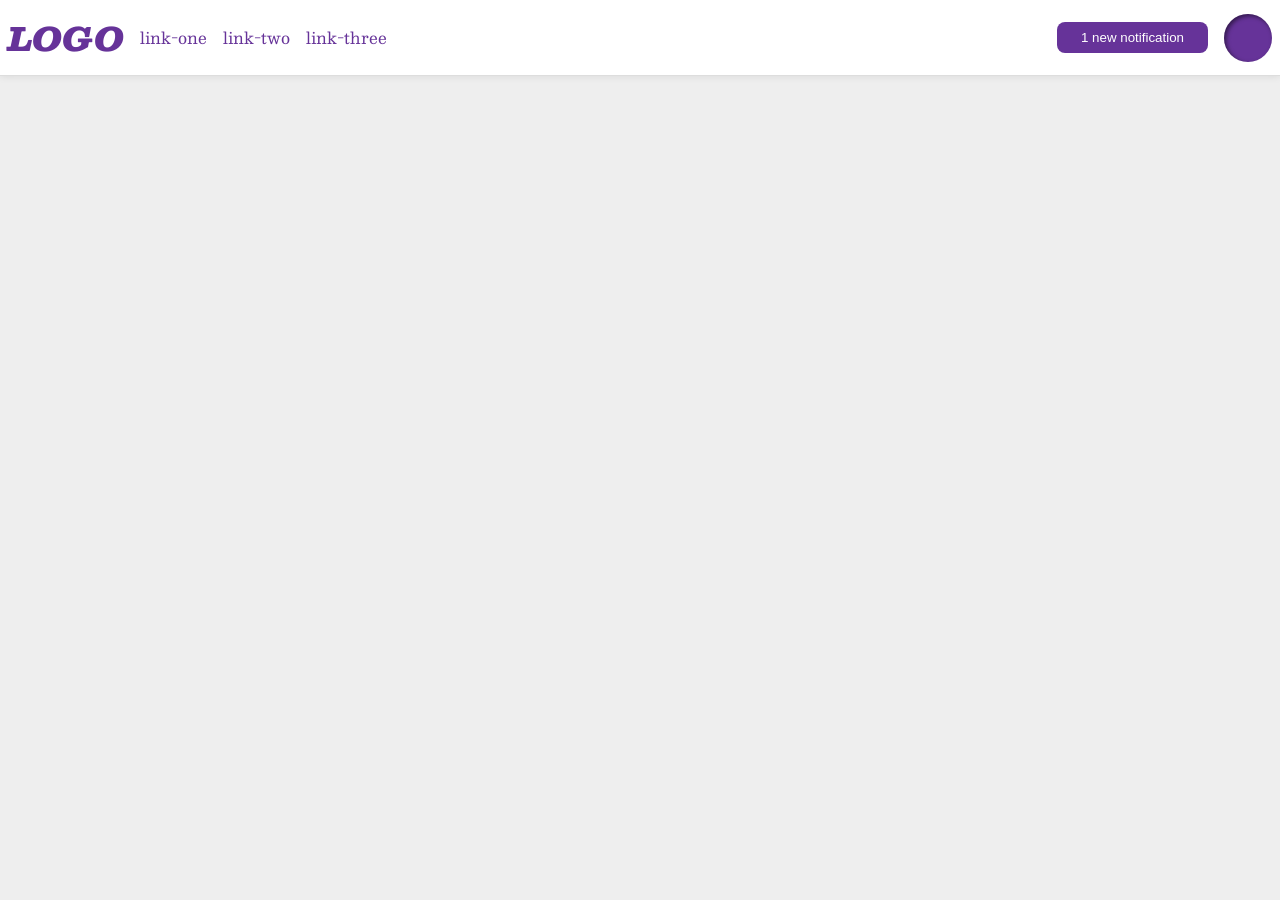
<file: flex/03-flex-header-2/index.html>
<!DOCTYPE html>
<html lang="en">
  <head>
    <meta charset="UTF-8">
    <meta http-equiv="X-UA-Compatible" content="IE=edge">
    <meta name="viewport" content="width=device-width, initial-scale=1.0">
    <title>Flex Header 2</title>
    <link rel="stylesheet" href="style.css">
  </head>
  <body>
    <div class="header">
      <div class="left-links">
        <div class="logo">
          LOGO
        </div>
        <ul class="links">
          <li><a href="https://google.com">link-one</a></li>
          <li><a href="https://google.com">link-two</a></li>
          <li><a href="https://google.com">link-three</a></li>
        </ul>
      </div>
      <div class="right-links">
        <button class="notifications">
          1 new notification
        </button>
        <div class="profile-image"></div>
      </div>
    </div>
  </body>
</html>
</file>
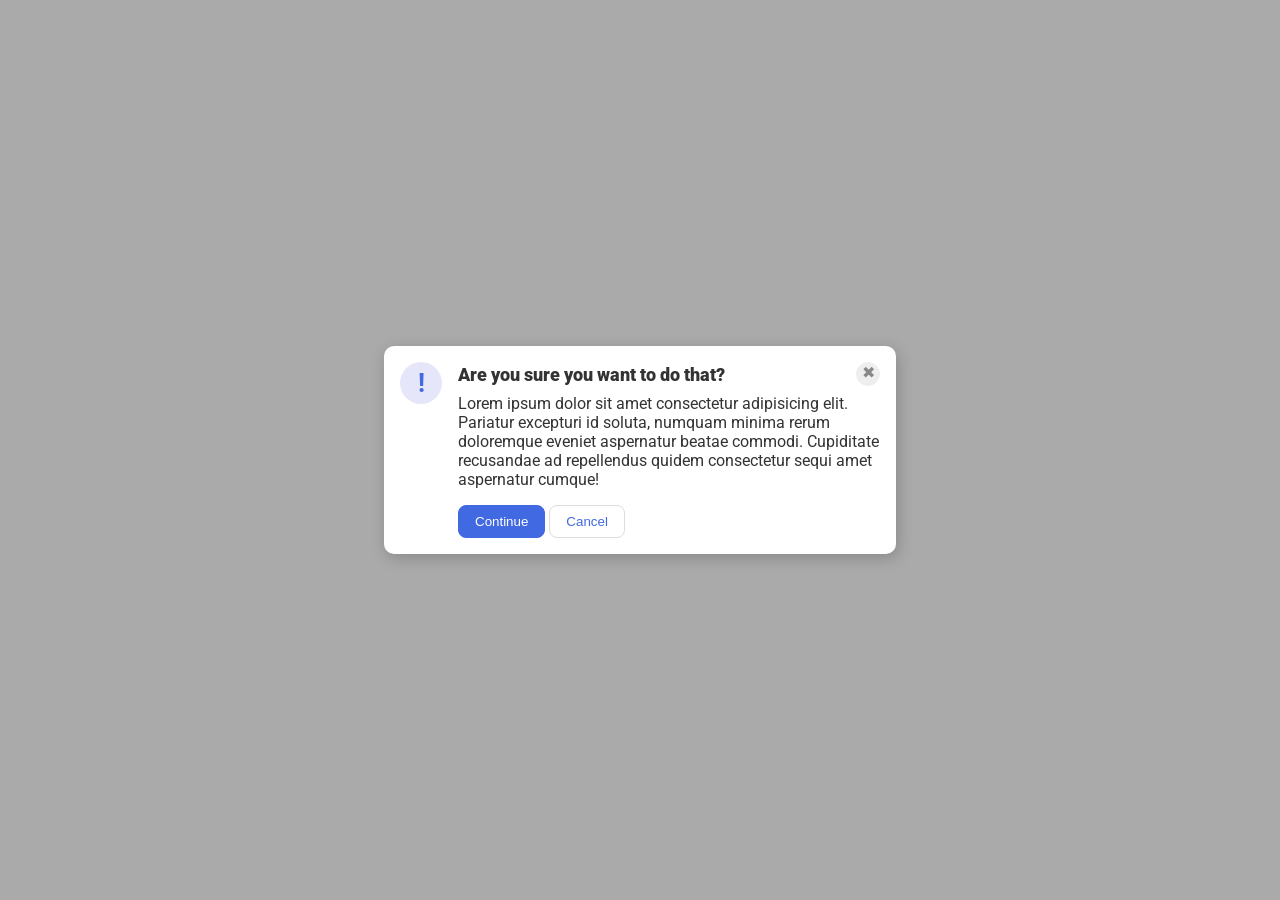
<file: flex/05-flex-modal/index.html>
<!DOCTYPE html>
<html lang="en">
  <head>
    <meta charset="UTF-8">
    <meta http-equiv="X-UA-Compatible" content="IE=edge">
    <meta name="viewport" content="width=device-width, initial-scale=1.0">
    <link rel="stylesheet" href="style.css">
    <title>Modal</title>
  </head>
  <body>
      <div class="modal">
        <div class="icon">!</div>
        <div class="container">
          <div class="header">Are you sure you want to do that?
          <button class="close-button">✖</button>
          </div>
          <div class="text">Lorem ipsum dolor sit amet consectetur adipisicing elit. Pariatur excepturi id soluta, numquam minima rerum doloremque eveniet aspernatur beatae commodi. Cupiditate recusandae ad repellendus quidem consectetur sequi amet aspernatur cumque!</div>
          <button class="continue">Continue</button>
          <button class="cancel">Cancel</button>
        </div> 
      </div>
  </body>
</html>
</file>
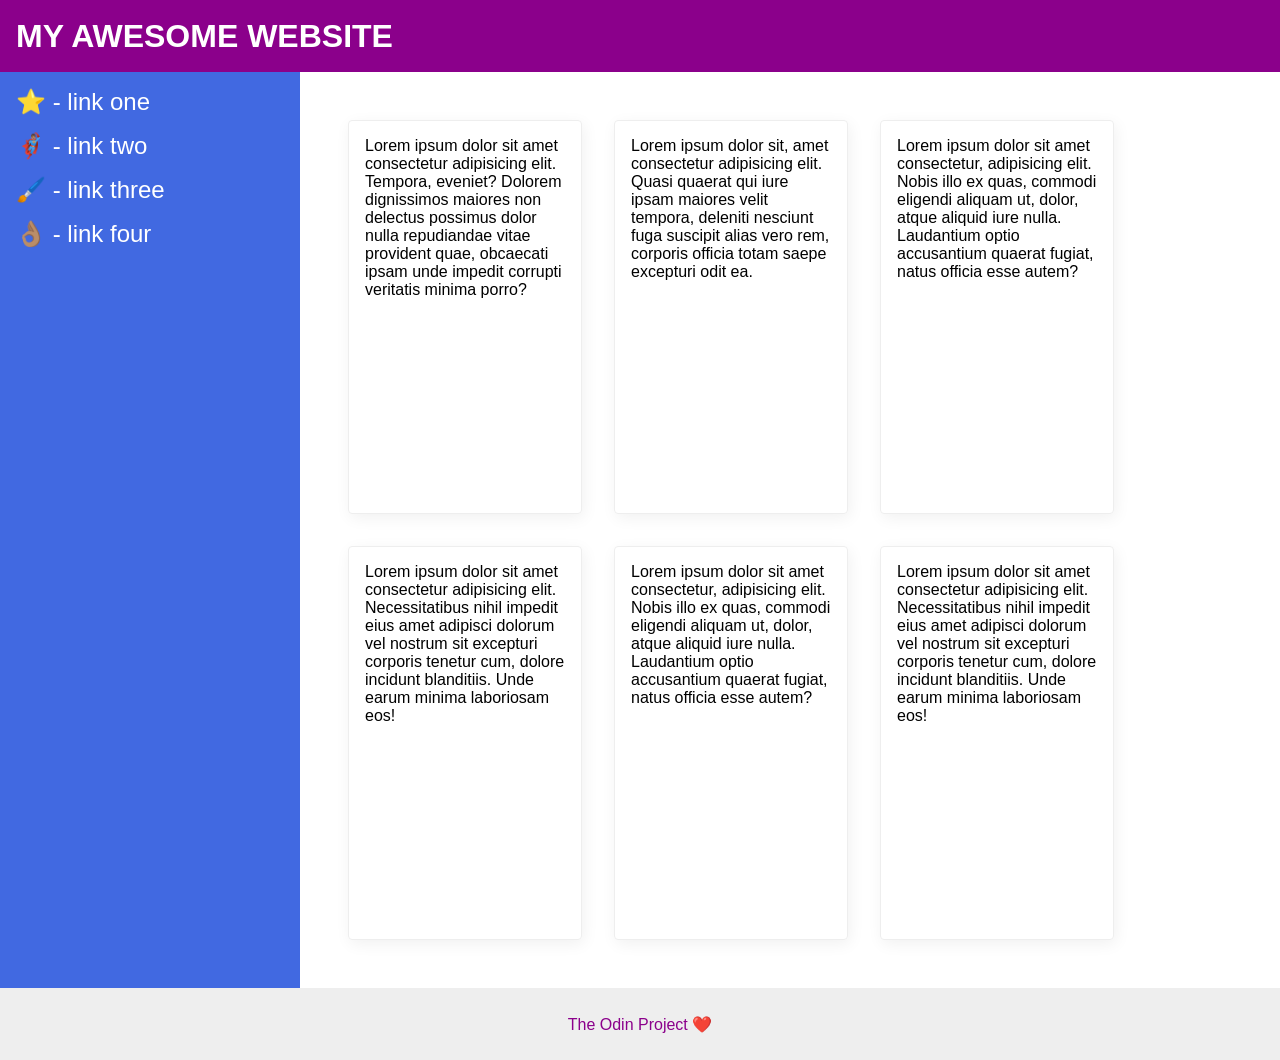
<file: flex/07-flex-layout-2/index.html>
<!DOCTYPE html>
<html lang="en">
  <head>
    <meta charset="UTF-8">
    <meta http-equiv="X-UA-Compatible" content="IE=edge">
    <meta name="viewport" content="width=device-width, initial-scale=1.0">
    <title>The Holy Grail</title>
    <link rel="stylesheet" href="style.css">
  </head>
  <body>
    <div class="header">
      MY AWESOME WEBSITE
    </div>
    <div class="content">
      <div class="sidebar">
        <ul>
          <li><a href="#">⭐ - link one</a></li>
          <li><a href="#">🦸🏽‍♂️ - link two</a></li>
          <li><a href="#">🖌️ - link three</a></li>
          <li><a href="#">👌🏽 - link four</a></li>
        </ul>
      </div>
      <div class="container">
        <div class="card">Lorem ipsum dolor sit amet consectetur adipisicing elit. Tempora, eveniet? Dolorem dignissimos maiores non delectus possimus dolor nulla repudiandae vitae provident quae, obcaecati ipsam unde impedit corrupti veritatis minima porro?</div>
        <div class="card">Lorem ipsum dolor sit, amet consectetur adipisicing elit. Quasi quaerat qui iure ipsam maiores velit tempora, deleniti nesciunt fuga suscipit alias vero rem, corporis officia totam saepe excepturi odit ea.</div>
        <div class="card">Lorem ipsum dolor sit amet consectetur, adipisicing elit. Nobis illo ex quas, commodi eligendi aliquam ut, dolor, atque aliquid iure nulla. Laudantium optio accusantium quaerat fugiat, natus officia esse autem?</div>
        <div class="card">Lorem ipsum dolor sit amet consectetur adipisicing elit. Necessitatibus nihil impedit eius amet adipisci dolorum vel nostrum sit excepturi corporis tenetur cum, dolore incidunt blanditiis. Unde earum minima laboriosam eos!</div>
        <div class="card">Lorem ipsum dolor sit amet consectetur, adipisicing elit. Nobis illo ex quas, commodi eligendi aliquam ut, dolor, atque aliquid iure nulla. Laudantium optio accusantium quaerat fugiat, natus officia esse autem?</div>
        <div class="card">Lorem ipsum dolor sit amet consectetur adipisicing elit. Necessitatibus nihil impedit eius amet adipisci dolorum vel nostrum sit excepturi corporis tenetur cum, dolore incidunt blanditiis. Unde earum minima laboriosam eos!</div>
      </div>
    </div>

    <div class="footer">
      The Odin Project ❤️
    </div>
  </body>
</html>
</file>
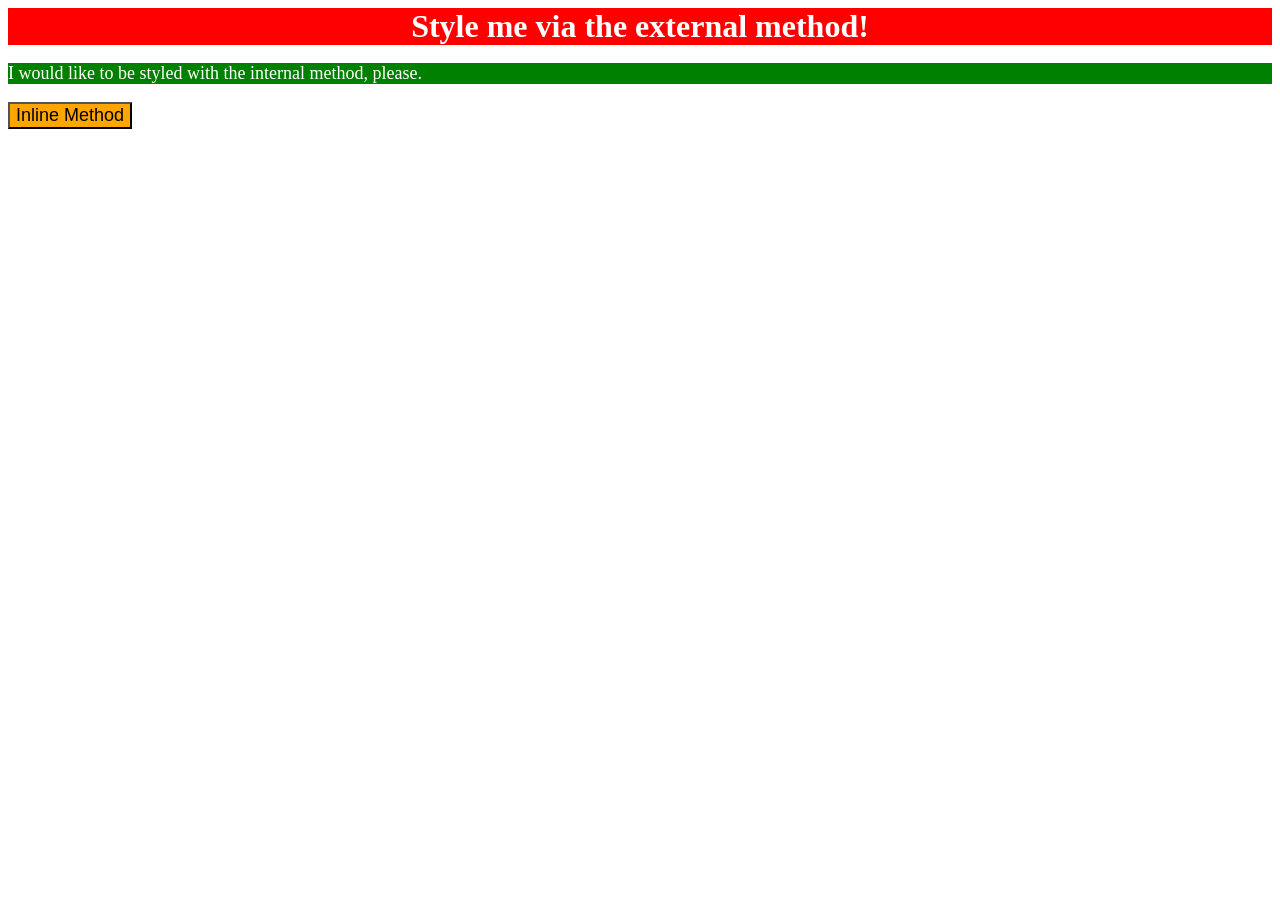
<file: foundations/01-css-methods/index.html>
<!DOCTYPE html>
<html lang="en">
  <head>
    <meta charset="UTF-8">
    <meta http-equiv="X-UA-Compatible" content="IE=edge">
    <meta name="viewport" content="width=device-width, initial-scale=1.0">
    <title>Methods for Adding CSS</title>
    <link rel="stylesheet" href="styles.css">

    <style>
      p {
        color: white;
        background-color: green;
        font-size: 18px;
      }
    </style>
  </head>
  <body>
    <div>Style me via the external method!</div>
    <p>I would like to be styled with the internal method, please.</p>
    <button style="background-color: orange; font-size: 18px;">Inline Method</button>
  </body>
</html>
</file>
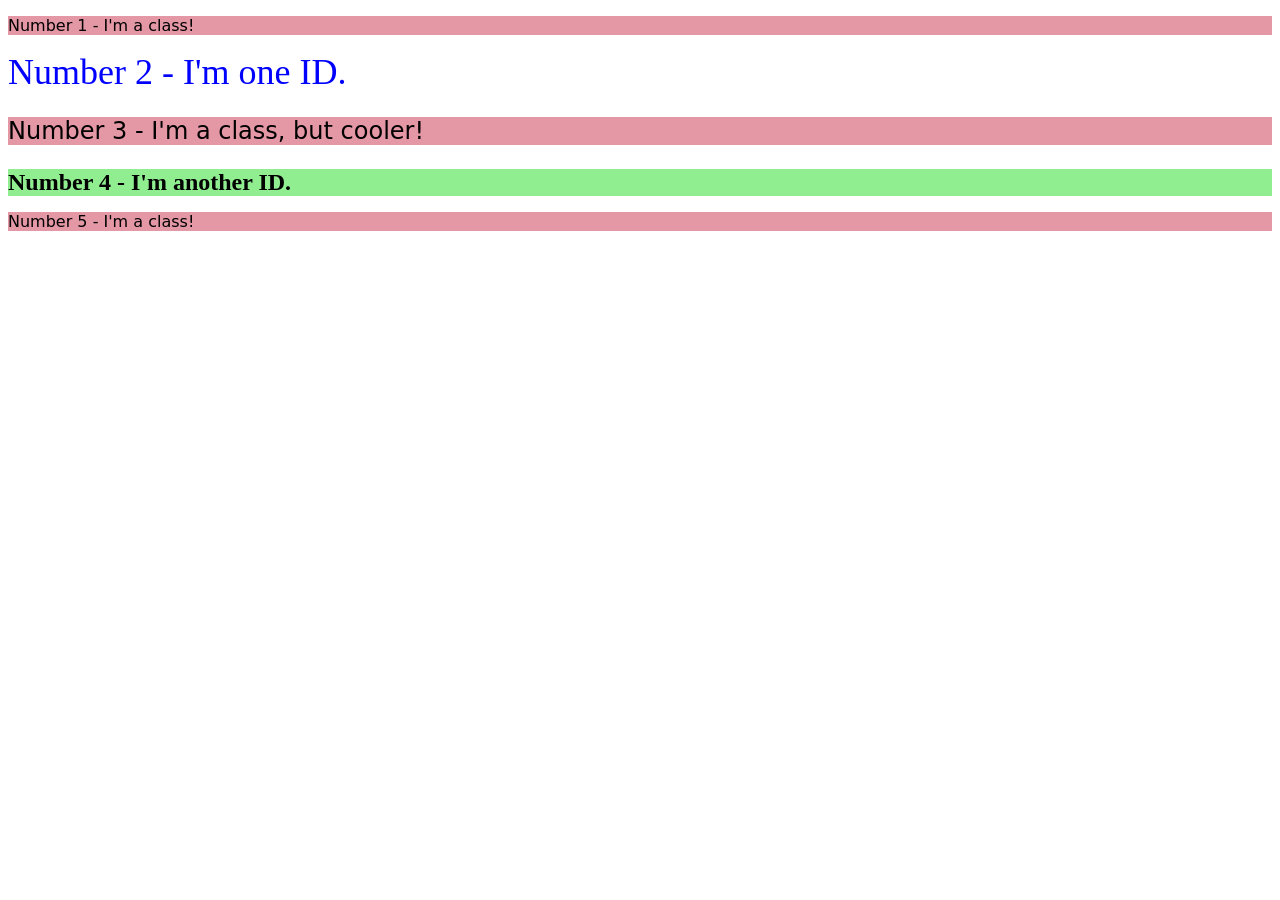
<file: foundations/02-class-id-selectors/index.html>
<!DOCTYPE html>
<html lang="en">
  <head>
    <meta charset="UTF-8">
    <meta http-equiv="X-UA-Compatible" content="IE=edge">
    <meta name="viewport" content="width=device-width, initial-scale=1.0">
    <title>Class and ID Selectors</title>
    <link rel="stylesheet" href="style.css">
  </head>
  <body>
    <p class="odd">Number 1 - I'm a class!</p>
    <div id="second">Number 2 - I'm one ID.</div>
    <p class="odd same-font-size">Number 3 - I'm a class, but cooler!</p>
    <div id="fourth" class="same-font-size">Number 4 - I'm another ID.</div>
    <p class="odd">Number 5 - I'm a class!</p>
  </body>
</html>
</file>
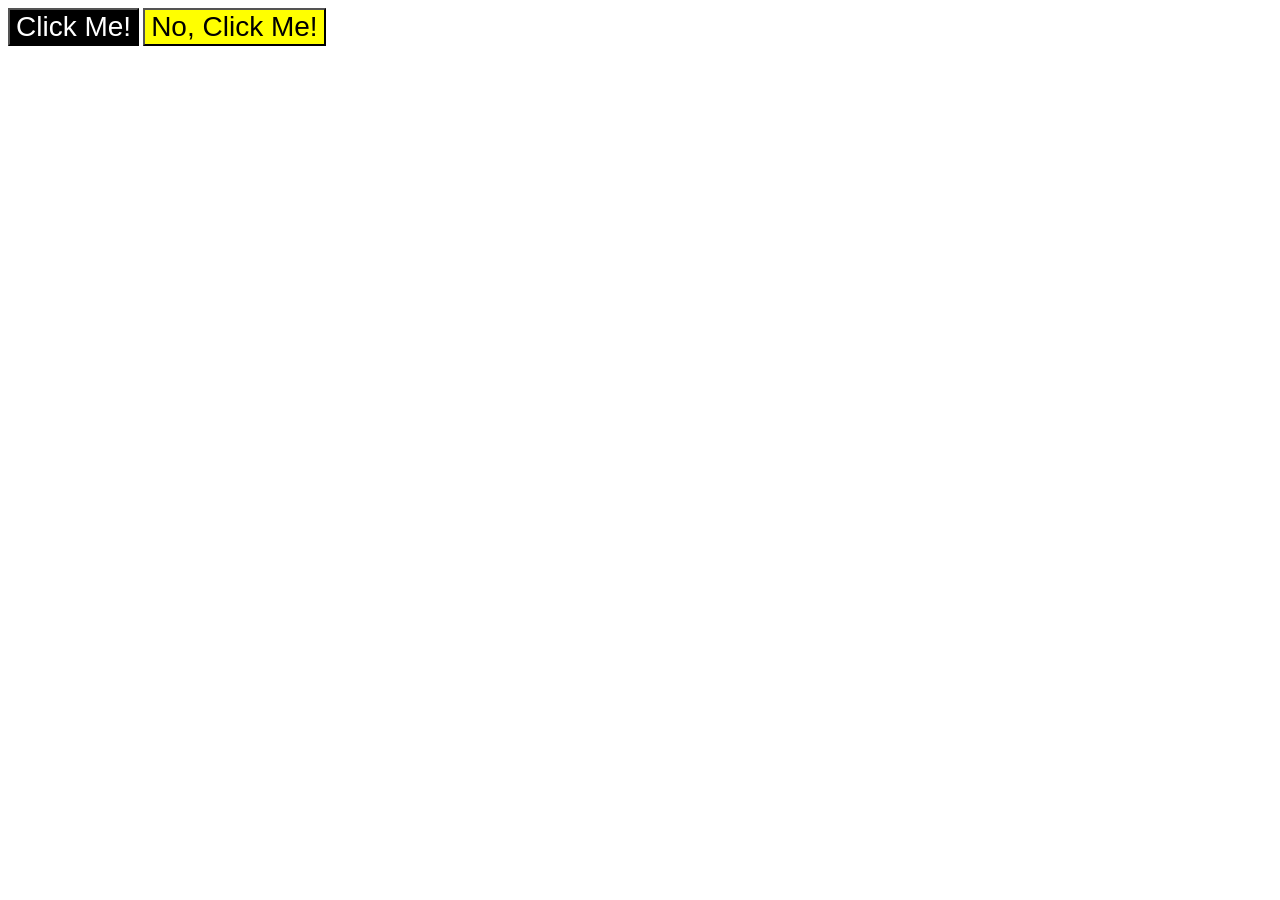
<file: foundations/03-grouping-selectors/index.html>
<!DOCTYPE html>
<html lang="en">
  <head>
    <meta charset="UTF-8">
    <meta http-equiv="X-UA-Compatible" content="IE=edge">
    <meta name="viewport" content="width=device-width, initial-scale=1.0">
    <title>Grouping Selectors</title>
    <link rel="stylesheet" href="style.css">
  </head>
  <body>
    <button class="elementone">Click Me!</button>
    <button class="elementtwo">No, Click Me!</button>
  </body>
</html>
</file>
<file: flex/03-flex-header-2/style.css>
/* this is some magical font-importing.  
you'll learn about it later. */
@import url('https://fonts.googleapis.com/css2?family=Besley:ital,wght@0,400;1,900&display=swap');

body {
  margin: 0;
  background: #eee;
  font-family: Besley, serif;
}

.header {
  background: white;
  border-bottom: 1px solid #ddd;
  box-shadow: 0 0 8px rgba(0,0,0,.1);
  display: flex;
  justify-content: space-between;
  padding: 8px;
}

.profile-image {
  background: rebeccapurple;
  box-shadow: inset 2px 2px 4px rgba(0,0,0,.5);
  border-radius: 50%;
  width: 48px;
  height: 48px;
}

.logo {
  color: rebeccapurple;
  font-size: 32px;
  font-weight: 900;
  font-style: italic;
}

button {
  border: none;
  border-radius: 8px;
  background: rebeccapurple;
  color: white;
  padding: 8px 24px;
}

a {
  /* this removes the line under our links */
  text-decoration: none;
  color: rebeccapurple;
}

ul {
  list-style-type: none;
  display: flex;
  gap: 16px;
  padding: 0px;
}

.left-links {
  display: flex;
  gap: 16px;
  align-items: center;
}

.right-links {
  display: flex;
  gap: 16px;
  align-items: center;

}
</file>
<file: flex/05-flex-modal/style.css>
@import url('https://fonts.googleapis.com/css2?family=Roboto:wght@400;700&display=swap');

html, body {
  height: 100%;
}

body {
  font-family: Roboto, sans-serif;
  margin: 0;
  background: #aaa;
  color: #333;
  /* I'll give you this one for free lol */
  display: flex;
  align-items: center;
  justify-content: center;
}

.modal {
  background: white;
  width: 480px;
  border-radius: 10px;
  box-shadow: 2px 4px 16px rgba(0,0,0,.2);
  padding: 16px;
  gap: 16px;
  display: flex;
}

.icon {
  color: royalblue;
  font-size: 26px;
  font-weight: 700;
  background: lavender;
  width: 42px;
  height: 42px;
  border-radius: 50%;
  display: flex;
  align-items: center;
  justify-content: center;
  flex-shrink: 0;
}

.close-button {
  background: #eee;
  border-radius: 50%;
  color: #888;
  font-weight: 400;
  font-size: 16px;
  height: 24px;
  width: 24px;
  display: flex;
  align-items: to;
  justify-content: center;
  border: 1px solid #eee;
  padding: 0;
}

button {
  cursor: pointer;
  padding: 8px 16px;
  border-radius: 8px;
}

button.continue {
  background: royalblue;
  border: 1px solid royalblue;
  color: white;
}

button.cancel {
  background: white;
  border: 1px solid #ddd;
  color: royalblue;
}

.header {
  display: flex;
  justify-content: space-between;
  font-weight: 900;
  align-items: center;
  font-size: 18px;
  margin-bottom: 8px;
}

.text {
  margin-bottom: 16px;
}
</file>
<file: flex/07-flex-layout-2/style.css>
body {
  font-family: -apple-system, BlinkMacSystemFont, 'Segoe UI', Roboto, Oxygen, Ubuntu, Cantarell, 'Open Sans', 'Helvetica Neue', sans-serif;
  margin: 0;
  min-height: 100vh;
  display: flex;
  flex-direction: column;
}

.header {
  height: 72px;
  background: darkmagenta;
  color: white;
  font-size: 32px;
  font-weight: 900;
  padding-left: 16px;
  display: flex;
  align-items: center;
}

.footer {
  height: 72px;
  background: #eee;
  color: darkmagenta;
  display: flex;
  justify-content: center;
  align-items: center;
}

.sidebar {
  width: 300px;
  background: royalblue;
  box-sizing: border-box;
  flex-shrink: 0;
  padding: 16px;
}

.card {
  border: 1px solid #eee;
  box-shadow: 2px 4px 16px rgba(0,0,0,.06);
  border-radius: 4px;
  width: 200px;
  height: 40vh;
  padding: 16px;
}

.container {
  display: flex;
  flex-wrap: wrap;
  gap: 32px;
  padding: 48px;
}

.content {
  display: flex;
  flex: 1;
}

ul {
  list-style-type: none;
  margin: 0;
  padding: 0;
}

li {
  margin-bottom: 16px;
}

a {
  text-decoration: none;
  font-size: 24px;
  color: white;
}
</file>
<file: foundations/01-css-methods/styles.css>
div {
    color: white;
    background-color: red;
    font-size: 32px;
    text-align: center;
    font-weight: bold;
}
</file>
<file: foundations/02-class-id-selectors/style.css>
.odd {
    background-color: rgb(228, 152, 165);
    
    font-family: Verdana, "DejaVu sans", sans-serif;

}

#second {
    color: rgb(0, 0, 255);
    font-size: 36px;
}

.same-font-size {
    font-size: 24px
}

#fourth {
    background-color: rgb(144, 238, 144);
    font-weight: bold;
}
</file>
<file: foundations/03-grouping-selectors/style.css>
.elementone {
    background-color: black;
    color: white;
}

.elementtwo {
    background-color: yellow;
}

.elementone,
.elementtwo {
    font-size: 28px;
    font-family: helvetica, "Times New Roman", sans-serif;
}
</file>
